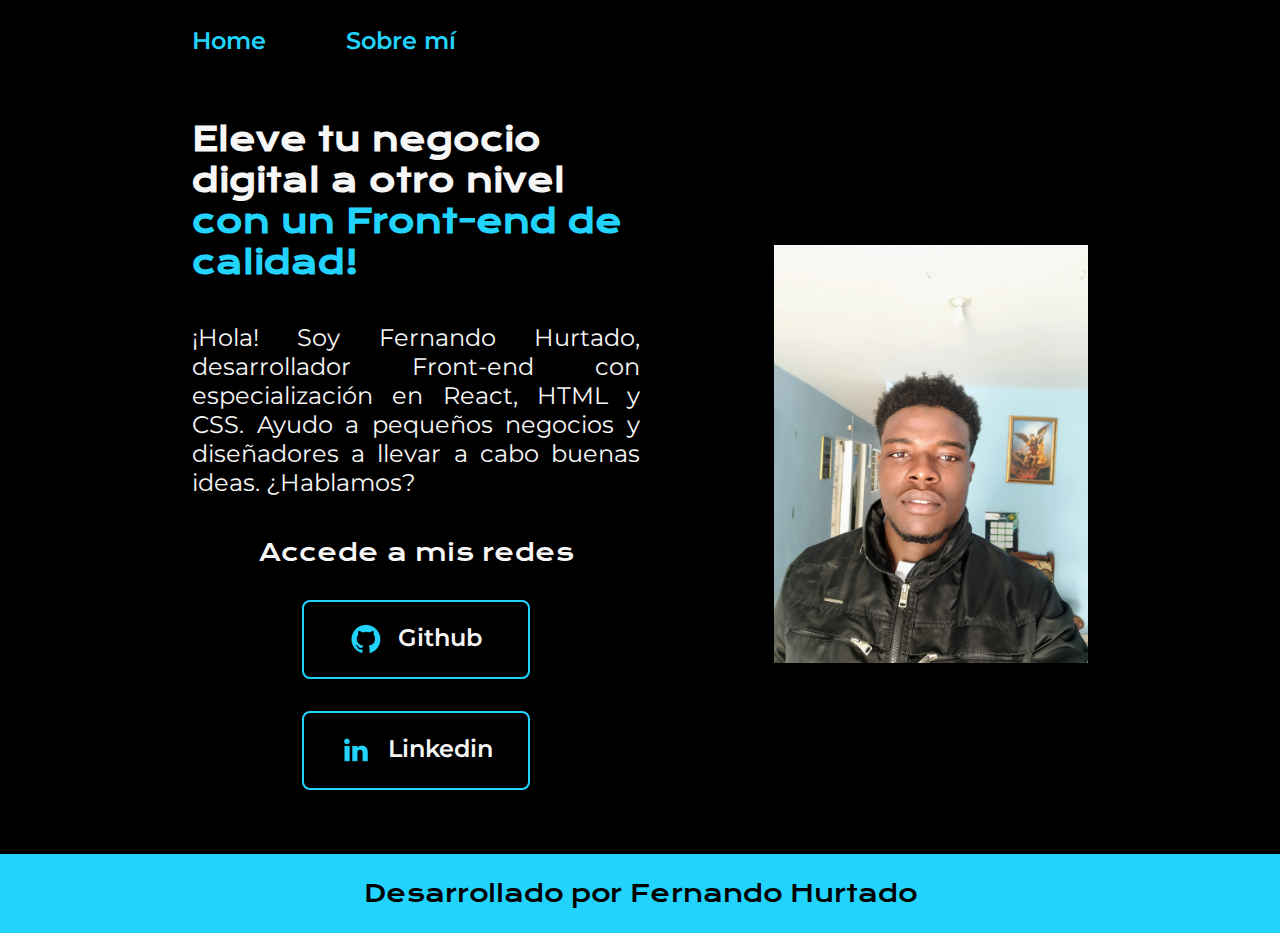
<file: index.html>
<!DOCTYPE html>
<html lang="es-mx">
<head>
    <meta charset="UTF-8"> 
    <meta http-equiv="X-UA-Compatible" content="IE=edge">
    <meta name="viewport" content="width=device-width, initial-scale=1.0">
    <title>Portafolio</title>
    <link rel="stylesheet" href="styles/style.css">

</head>
<body>
    <header class="header">
        <nav class="header__menu">
            <a class="header__menu__link" href="index.html">Home</a>
            <a class="header__menu__link" href="about.html">Sobre mí</a>
        </nav>
    </header>
    <main class="presentacion">
        <section class="presentacion__contenido">
            <h1 class="presentacion__contenido__titulo">
                Eleve tu negocio digital a otro nivel 
                <strong class="titulo-destaque">con un Front-end de calidad!
                </strong></h1>
                <p class="presentacion__contenido__texto">¡Hola! Soy Fernando Hurtado, desarrollador Front-end con
                    especialización en React, HTML y CSS. Ayudo a pequeños
                    negocios y diseñadores a llevar a cabo buenas ideas.
                    ¿Hablamos?

                </p>
                <div class="presentacion__enlaces">
                    <h2 class="presentacion__enlaces__subtitulo">Accede a mis redes</h2>
                    <a class="presentacion__enlaces__link" href="https://github.com/Aguilafh">
                        <img src="./assets/github.png">
                        Github
                    </a>
                    <a class="presentacion__enlaces__link" href="https://linkedin.com/in/cfhv07">
                        <img src="./assets/linkedin.png">
                        Linkedin
                    </a>
                
                </div>
               
        </section>
            <img class="presentacion__imagen" src="./assets/IMG_20210318_123902412.jpg" alt="Foto de Fernando Hurtado desarrolando un proyecto">
    </main>
    <footer class="footer">
        <p>Desarrollado por Fernando Hurtado</p>
    </footer>
</body>
</html>
</file>
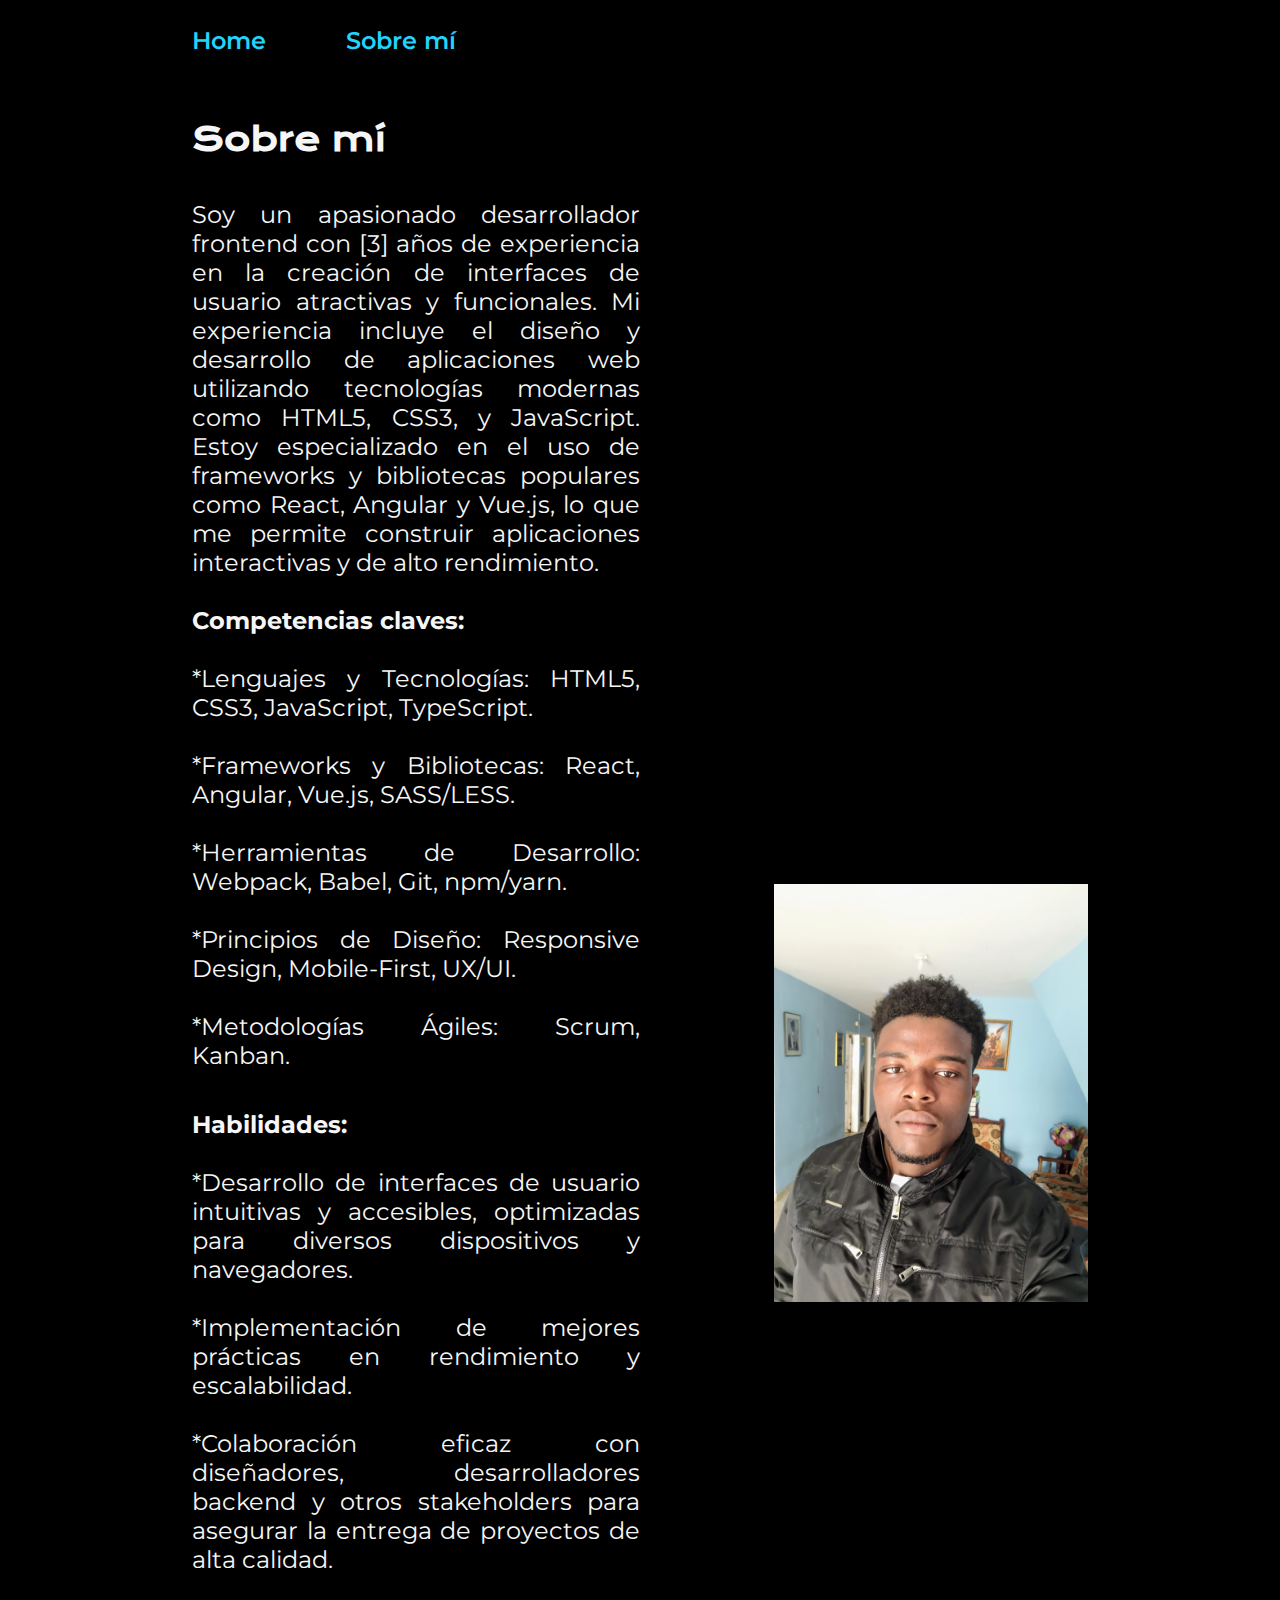
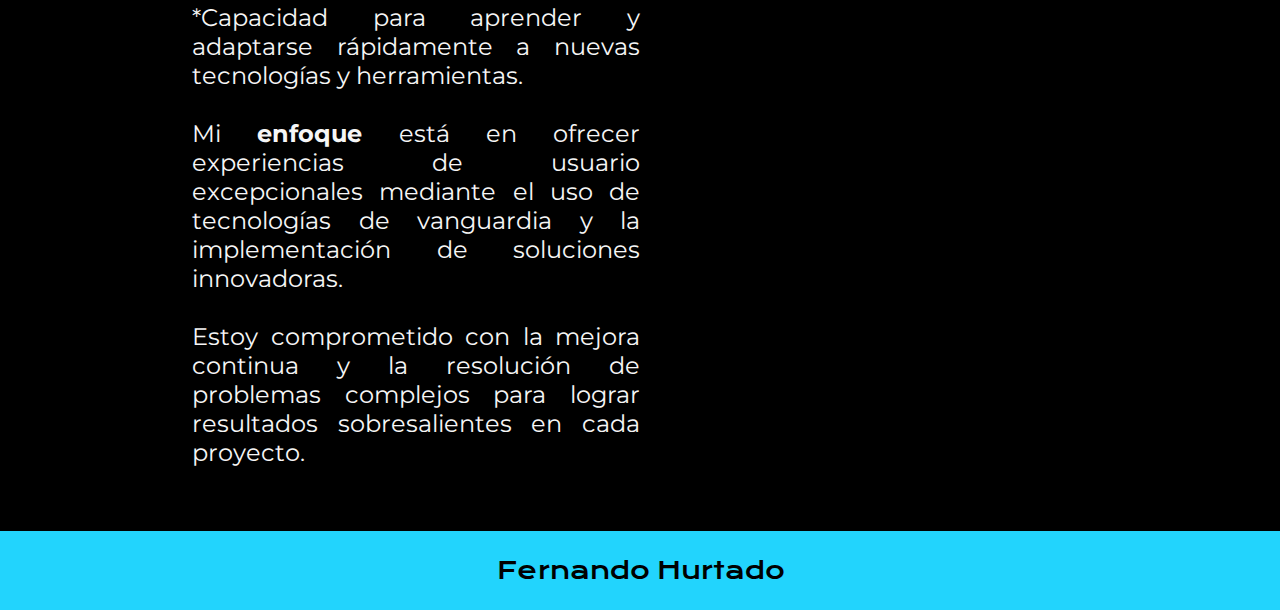
<file: about.html>
<!DOCTYPE html>
<html lang="es-mx">
<head>
    <meta charset="UTF-8">
    <meta name="viewport" content="width=device-width, initial-scale=1.0">
    <title>Portafolio</title>
    <link rel="stylesheet" href="styles/style.css">

</head>
<body>
    <header class="header">
        <nav class="header__menu">
            <a class="header__menu__link" href="index.html">Home</a>
            <a class="header__menu__link" href="about.html">Sobre mí</a>
        </nav>
    </header>
    <main class="presentacion">
        <section class="presentacion__contenido">
            <h1 class="presentacion__contenido__titulo">Sobre mí</h1>
                <p class="presentacion__contenido__texto">Soy un apasionado desarrollador frontend con [3] años de experiencia en la creación de interfaces de usuario atractivas y funcionales.
                     Mi experiencia incluye el diseño y desarrollo de aplicaciones web utilizando tecnologías modernas como HTML5, CSS3, y JavaScript. 
                     Estoy especializado en el uso de frameworks y bibliotecas populares como React, Angular y Vue.js, lo que me permite construir aplicaciones interactivas y de alto rendimiento. <br>

                    <br> <strong> Competencias claves:</strong> <br>
                    
                    <br>*Lenguajes y Tecnologías: HTML5, CSS3, JavaScript, TypeScript. <br>
                    <br>*Frameworks y Bibliotecas: React, Angular, Vue.js, SASS/LESS. <br>
                    <br>*Herramientas de Desarrollo: Webpack, Babel, Git, npm/yarn. <br>
                    <br>*Principios de Diseño: Responsive Design, Mobile-First, UX/UI. <br>
                    <br>*Metodologías Ágiles: Scrum, Kanban. <br>
                </p>
                <p class="presentacion__contenido__texto">
                    <strong>Habilidades: </strong><br>

                    <br>*Desarrollo de interfaces de usuario intuitivas y accesibles, optimizadas para diversos dispositivos y navegadores.<br>
                    <br>*Implementación de mejores prácticas en rendimiento y escalabilidad.<br>
                    <br>*Colaboración eficaz con diseñadores, desarrolladores backend y otros stakeholders para asegurar la entrega de proyectos de alta calidad.<br>
                    <br>*Capacidad para aprender y adaptarse rápidamente a nuevas tecnologías y herramientas. <br>
<br>Mi <strong> enfoque</strong> está en ofrecer experiencias de usuario excepcionales mediante el uso de tecnologías de vanguardia y la implementación de soluciones innovadoras.<br>
<br> Estoy comprometido con la mejora continua y la resolución de problemas complejos para lograr resultados sobresalientes en cada proyecto.<br>
                </p>
               
        </section>
            <img class="presentacion__imagen" src="./assets/IMG_20210318_123752620.jpg" alt="Foto de Fernando Hurtado desarrolando un proyecto">
    </main>
    <footer class="footer">
        <p>Fernando Hurtado</p>
    </footer>
    
</body>
</html>
</file>
<file: styles/style.css>
@import url('https://fonts.googleapis.com/css2?family=Krona+One&family=Montserrat:wght@400;600&display=swap');


:root {
    --color-primaria: #000000;
    --color-secundaria: #F6F6F6;
    --color-terciaria: #22D4FD;
    --color-hover: #272727;

    --fuente-krona: 'Krona One', sans-serif;
    --fuente-montserrat: 'Montserrat', sans-serif;
}

* {
    padding: 0;
    margin:0;
}

body{
    box-sizing: border-box;
    background-color: var(--color-primaria);
    color: var(--color-secundaria);
}

.header{
    padding: 2% 0% 0% 15%;
}

.header__menu{
    display: flex;
    gap: 80px;
}
.header__menu__link{
    font-family: var(--fuente-montserrat);
    font-size: 1.5rem;
    font-weight: 600;
    color: var(--color-terciaria);
    text-decoration: none;

}



.presentacion {
    padding: 5% 15%;
    display: flex;
    align-items: center;
    justify-content: space-between;
}

.presentacion__contenido{
    width: 50%;
    display: flex;
    flex-direction: column;
    gap: 40px;
}


.presentacion__contenido__titulo{
    font-size: 2rem;
    font-family: var(--fuente-krona);
}

.titulo-destaque {
    color: var(--color-terciaria); ;
}

.presentacion__contenido__texto{
    font-size: 1.5rem;
    font-family: var(--fuente-montserrat);
    text-align: justify;
 
}

.presentacion__enlaces{
    display: flex;
    flex-direction: column;
    justify-content: space-between;
    align-items: center;
    gap: 32px;
}

.presentacion__enlaces__subtitulo{
    font-family: var(--fuente-krona);
    font-weight: 400;
    font-size: 1.5rem;
}
.presentacion__enlaces__link{
      display: flex;
      justify-content: center;
      gap: 16px;
      border: 2px solid var(--color-terciaria);
      width: 50%;
      text-align: center;
      border-radius: 8px;
      font-size: 1.5rem;
      font-weight: 600;
      padding: 21.5px 0;
      text-decoration: none;
      color: var(--color-secundaria);
      font-family: var(--fuente-montserrat);
}

.presentacion__enlaces__link:hover{
    background-color: var(--color-hover);
}

.presentacion__imagen{
    width: 35%;
}

.footer{
    color:var(--color-primaria);
    background-color: var(--color-terciaria);
    padding: 24px;
    text-align: center;
    font-family: var(--fuente-krona);
    font-size: 1.5rem;
    font-weight: 400;
}

@media (max-width: 1200px) {

    .header{
         padding: 10%;  
    }
    .header__menu{
        justify-content: center;
    }
    .presentacion{
        flex-direction: column-reverse;
        padding: 5%;

    }

    .presentacion__contenido{
        width: auto;
    }
    
}
</file>
